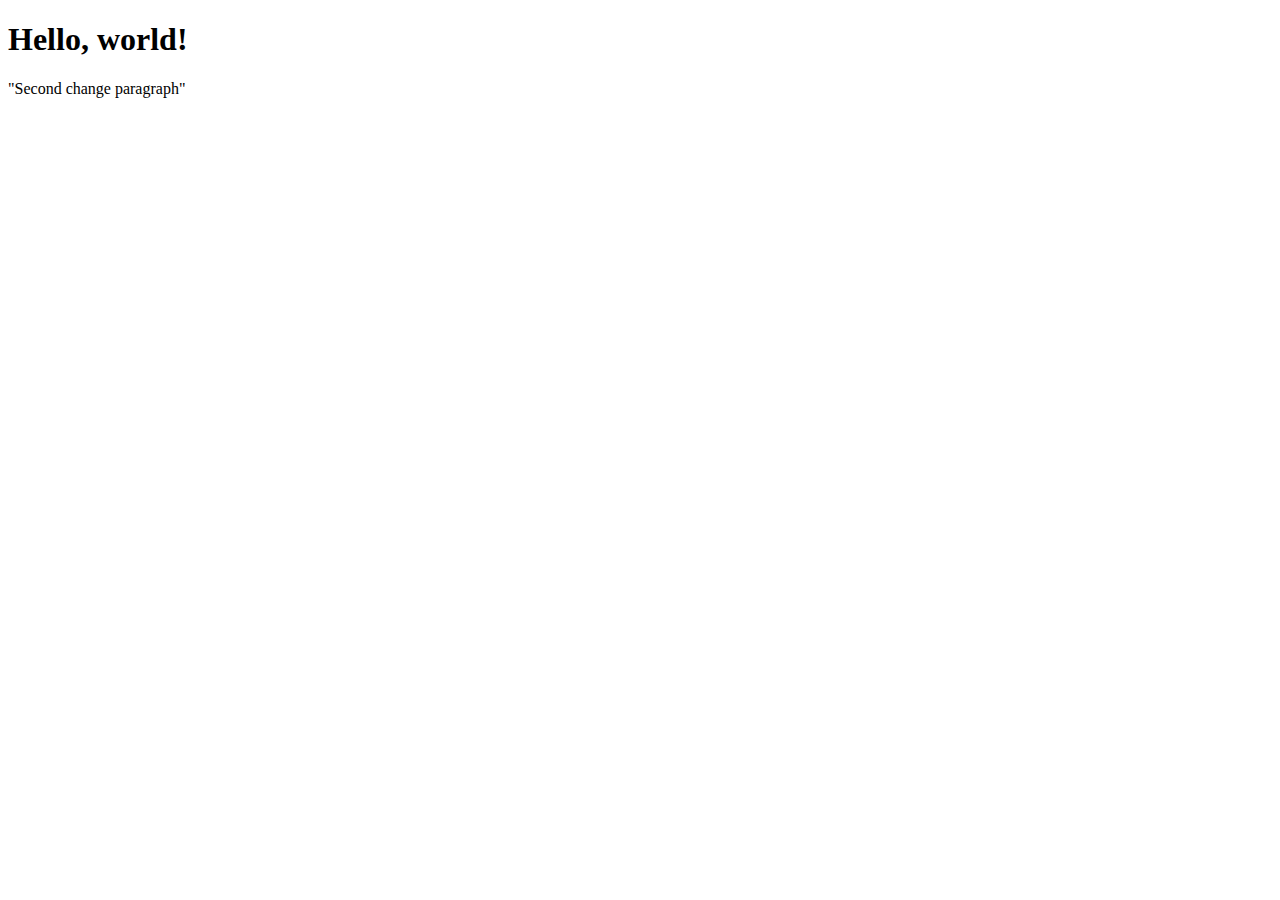
<file: hello.html>
<!DOCTYPE html>
<html lang="en">
  <head>
    <meta charset="UTF-8" />
    <meta http-equiv="X-UA-Compatible" content="IE=edge" />
    <meta name="viewport" content="width=device-width, initial-scale=1.0" />
    <title>Hello World</title>
  </head>
  <body>
    <article>
      <!-- Author: Timofey (petrik3003@gmail.com) -->
      <h1>Hello, world!</h1>
      <p>"Second change paragraph"</p>
    </article>
  </body>
</html>
</file>
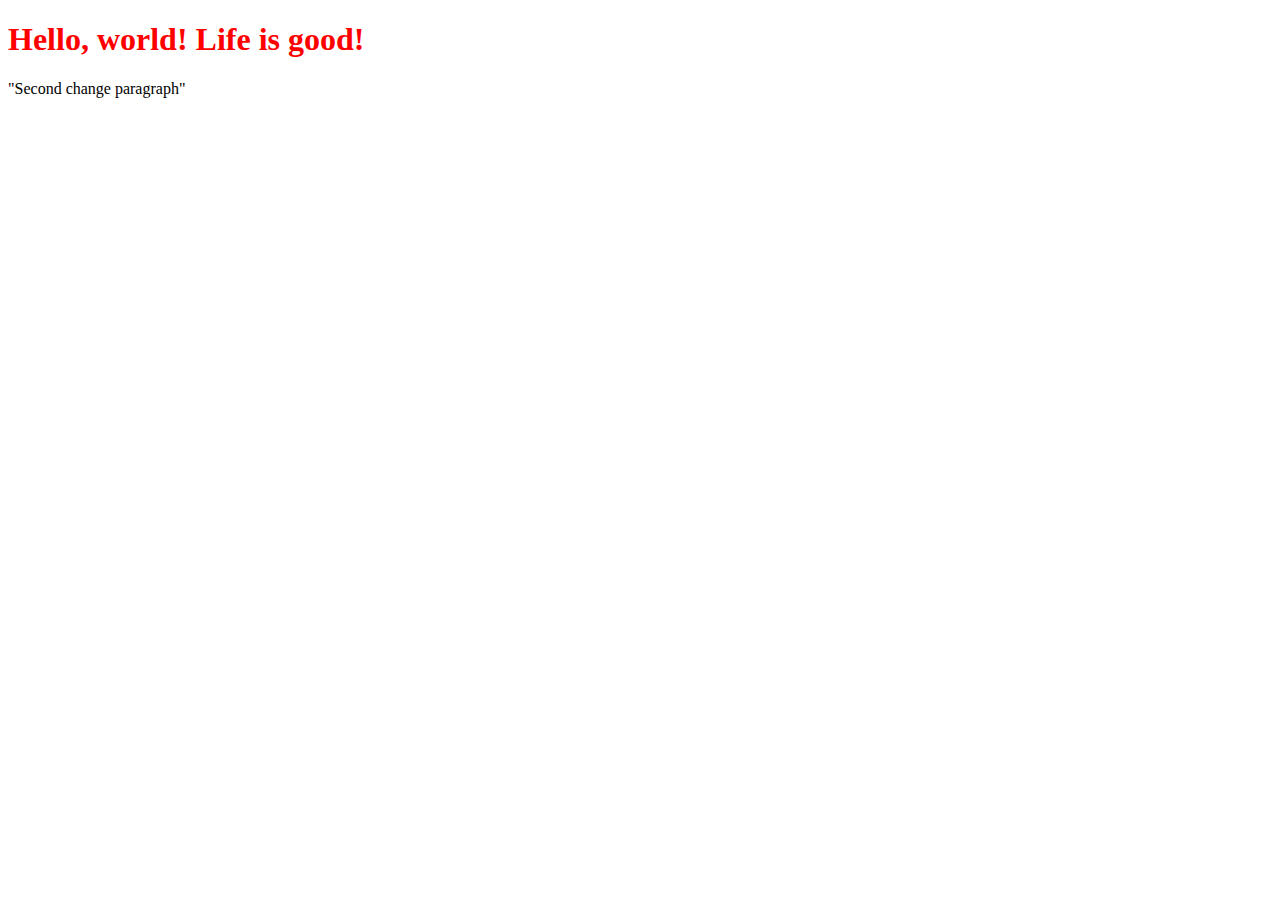
<file: lib/hello.html>
<!DOCTYPE html>
<html lang="en">
  <head>
    <meta charset="UTF-8" />
    <meta http-equiv="X-UA-Compatible" content="IE=edge" />
    <meta name="viewport" content="width=device-width, initial-scale=1.0" />
    <link type="text/css" rel="stylesheet" media="all" href="style.css" />
    <title>Hello World</title>
  </head>
  <body>
    <article>
      <!-- Author: Timofey (petrik3003@gmail.com) -->
      <h1>Hello, world! Life is good!</h1>
      <p>"Second change paragraph"</p>
    </article>
  </body>
</html>
</file>
<file: lib/style.css>
h1 {
    color: red;
  }
</file>
